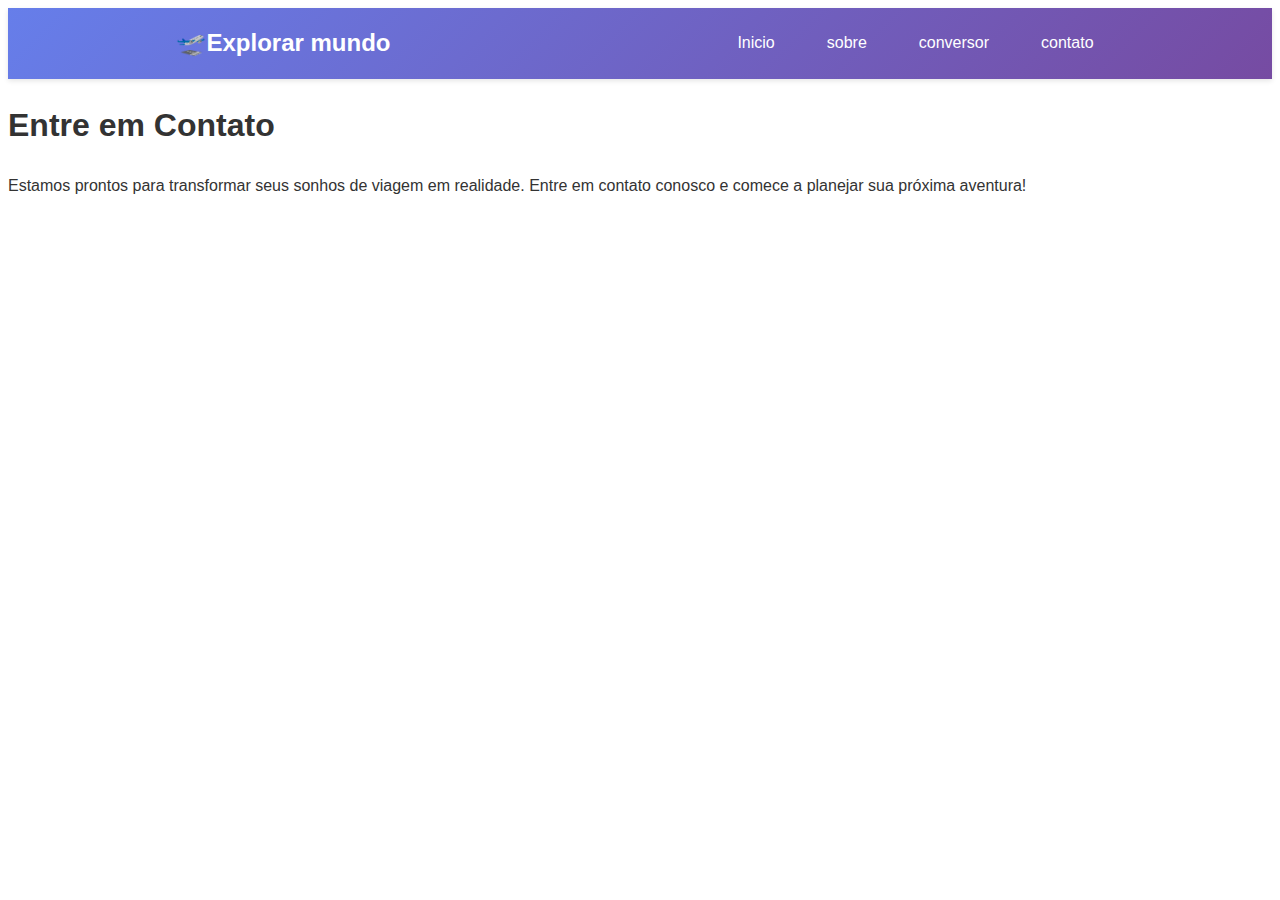
<file: contato.html>
<!DOCTYPE html>
<html lang="en">
<head>
    <meta charset="UTF-8">
    <meta name="viewport" content="width=device-width, initial-scale=1.0">
    
    <title>Document</title>
    <link rel="stylesheet" href="style.css">
</head>
<body>
     <!--Cabeçalho -->
 <header class="header">
        
    <nav class="nav">
       
        <div class="nav-logo">
            <h1>🛫Explorar mundo</h1>

        </div>

        <ul class="nav-menu">
            <li><a href="index.html" class="nav-link">Inicio</a></li>
            <li><a href="sobre.html" class="nav-link">sobre</a></li>
            <li><a href="conversor.html" class="nav-link">conversor</a></li>
            <li><a href="contato.html" class="nav-link">contato</a></li>
        </ul>

    </nav>

</header>
<section class="section-conversor-titulo">
    <h1>Entre em Contato</h1>
    <p>Estamos prontos para transformar seus sonhos de viagem em realidade. Entre em contato
        conosco e comece a planejar sua próxima aventura!</p>
</section>


        
        

<script src="script.js"></script>
</body>
</html>
</file>
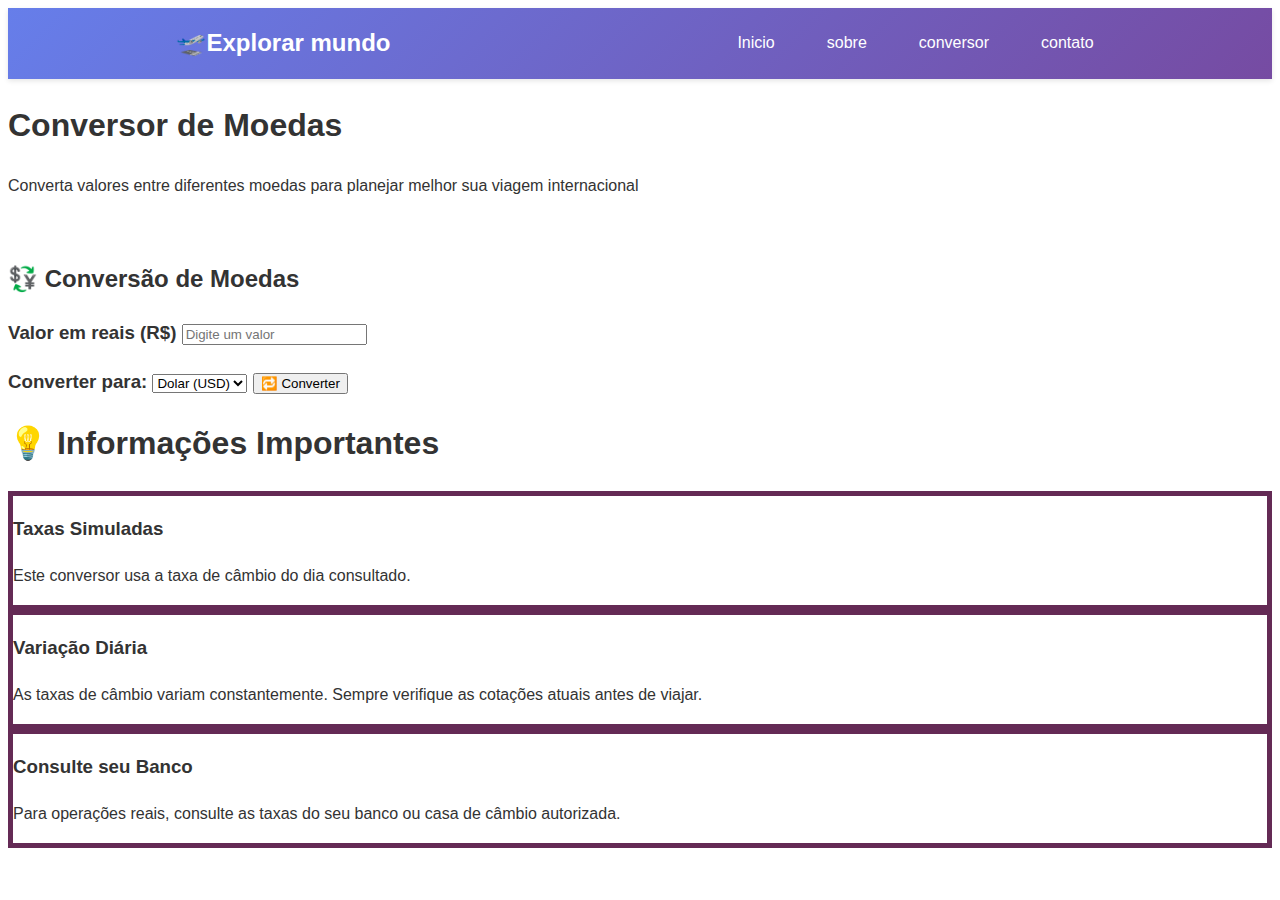
<file: conversor.html>
<!DOCTYPE html>
<html lang="en">
<head>
    <meta charset="UTF-8">
    <meta name="viewport" content="width=device-width, initial-scale=1.0">
    
    <title>Document</title>
    <link rel="stylesheet" href="style.css">
</head>
<body>
     <!--Cabeçalho -->
 <header class="header">
        
    <nav class="nav">
       
        <div class="nav-logo">
            <h1>🛫Explorar mundo</h1>

        </div>

        <ul class="nav-menu">
            <li><a href="index.html" class="nav-link">Inicio</a></li>
            <li><a href="sobre.html" class="nav-link">sobre</a></li>
            <li><a href="conversor.html" class="nav-link">conversor</a></li>
            <li><a href="contato.html" class="nav-link">contato</a></li>
        </ul>

    </nav>

</header>
<section class="section-conversor-titulo">
    <h1 class ="tamanhoh1">Conversor de Moedas</h1>
    <p>Converta valores entre diferentes moedas para planejar melhor sua viagem internacional</p>
</section>
    <section class="section-conversor">
        
        <div class="form">
            <br>
            <h2>💱 Conversão de Moedas</h2>
            <h3>

            <label for="valor"> Valor em reais (R$)</label>
            <input class = "tamanhomenordacaixa" type="number" id="valor" placeholder="Digite um valor">  </h3>
        </div>

        <div class="form">
            <h3>
            <label for="moeda_label"> Converter para:</label>
            <select class = "tamanhomenordacaixa"id="moeda">
                <option value="USD">Dolar (USD)</option>
                <option value="EUR">Euro (EUR)</option>  
                <option value="GBP">Libra (GBP)</option>      
            </select>

            <button onclick="converter()" class ="botaoConverter">🔁 Converter</button>
            
            <div id="resultado"></div>
        </h3>
        </div>

        
        

    </section>
    <section class="section-conversor-titulo">
        <h1>💡 Informações Importantes </h1>
        
    </section>
    <section class ="infor">
        
           
                <div class="infor-grid">
                    
                        
                        <div class="destinhoinfo">
                            <h3>Taxas Simuladas</h3>
                            <p>Este conversor usa a taxa de câmbio do
                                dia consultado. </p>
                        </div>
                        <div class="destinhoinfo">
                            <h3>Variação Diária</h3>
                            <p> As taxas de câmbio variam
                                constantemente. Sempre verifique as
                                cotações atuais antes de viajar. </p>
                        </div>
                        <div class="destinhoinfo">
                            <h3>Consulte seu Banco</h3>
                            <p> Para operações reais, consulte as taxas
                                do seu banco ou casa de câmbio
                                autorizada. </p>
                        </div>
                </div>
                    </section>
<script src="script.js"></script>
</body>
</html>
</file>
<file: style.css>
.header{
    
    background:linear-gradient(135deg, #667eea 0%, #764ba2 100%);
    color:white;
    padding: 0px 0;
    box-shadow:  0 2px 5px rgba(0,0,0,0.1);
}

.nav{
    display:flex;
    justify-content: space-around;
    align-items: center;
    max-width: 100%;
    margin: 0 auto;
    padding:0 20px;
}
.nav-menu{
    display: flex;
    list-style: none;
    gap:32px;
 
}
.nav-link{
    color: white;
    text-decoration: none;
    padding: 10px 10px;
   
    }
.nav-link:hover{
    cursor: pointer;
    opacity: 0.8;
}
.nav-logo h1{
    font-size: 24px;
}
body{
    font-family: "arial", sans-serif;
    line-height: 1.6;
    color:#333;

}
.button-secondary{
    background-color: #3498db;
    color:white;
    padding: 15px;
}
.destinos-cards{
    background-color: white;
    border-radius: 15px;
    box-shadow: 0px 10px 30px rgba(0,0,0,0.5);
    overflow: hidden;
    transition: transform 0.3s, box-shadow 0.3s;



}
.destinos-grid{
    border: 5px solid red;
    display:grid;
    grid-template-columns: repeat(auto-fit, minmax(500px,2fr));

}
.container{
    border: 5px solid rgb(174, 255, 0);
   
    }
    .destinos-cards{
        border: 5px solid rgb(62, 105, 140);
        margin: 30px 30px;
    }
    .destinhoinfo{
        border: 5px solid rgb(100, 42, 85);
    }
.imagem{
    width: 100%;
    height: auto;
    object-fit: cover;
    
    transition: transform 0.3s;

}
.section-títle{
    text-align: center;
}
</file>
